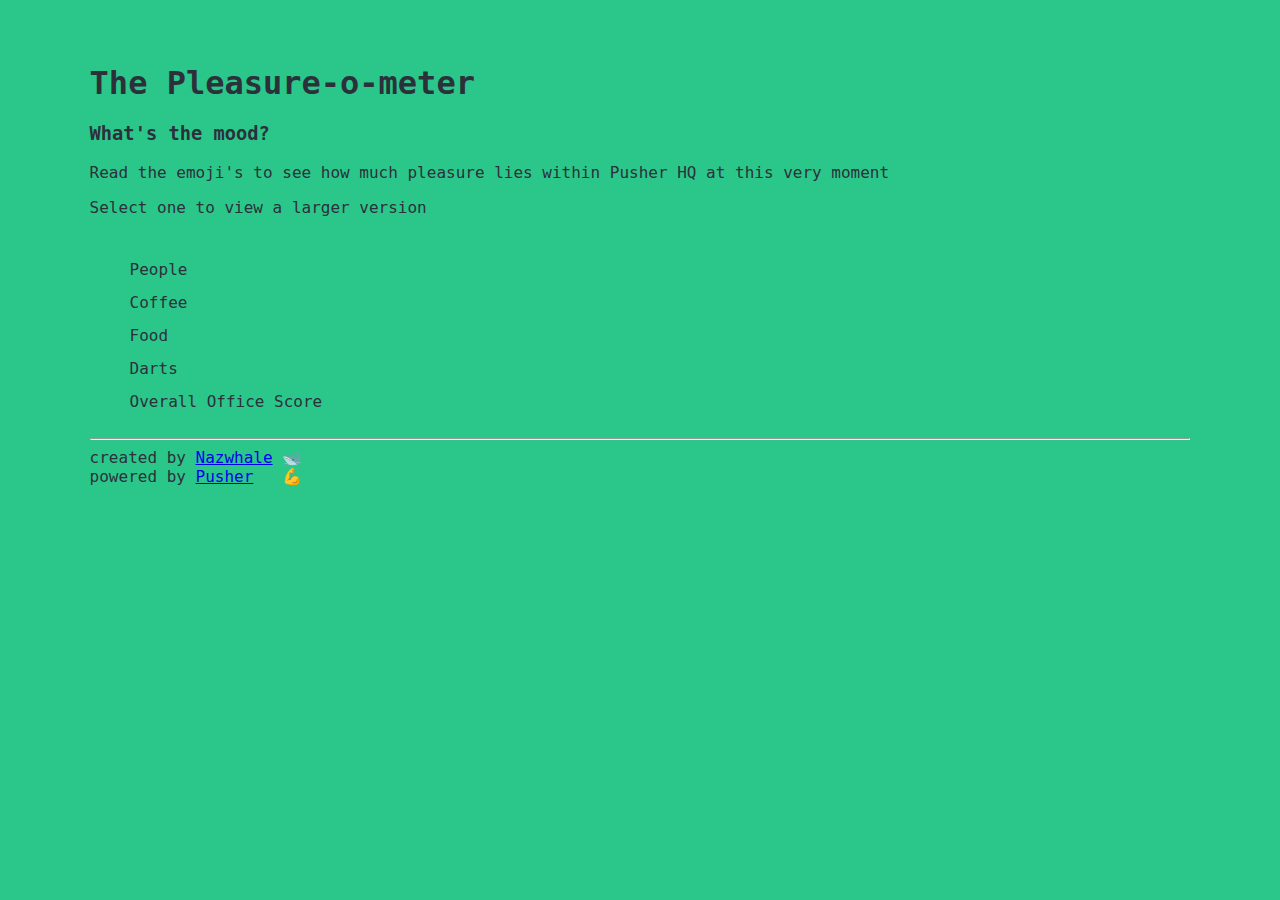
<file: index.html>
<!DOCTYPE HTML>
<html>
  <head>
    <meta charset="utf-8">
    <title>pleasure-o-meter</title>

    <script src="https://js.pusher.com/4.1/pusher.min.js"></script>
    <script src="src/app.js"></script>

    <link href="style.css" rel="stylesheet" />
  </head>
  <body>

  <div class="page-header">
    <h1>The Pleasure-o-meter</h1>
    <h3>What's the mood?</h3>
  </div>

  <p>Read the emoji's to see how much pleasure lies within Pusher HQ at this very moment</p>
  <p>Select one to view a larger version</p>
  
  <div class="parent">

    <div class="small-column">
      <ul id="stream-list" class="stream-list">
        <li class="area">
          People
          <a id="people" class="emoji"></a>
        </li>
        <li class="area">
          Coffee
          <a id="coffee" class="emoji"></a>
        </li>
        <li class="area">
          Food
          <a id="food" class="emoji"></a>
        </li>
        <li class="area">
          Darts
          <a id="darts" class="emoji"></a>
        </li>
        <li class="area">
          Overall Office Score
          <a id="office" class="emoji"></a>
        </li>
      </ul>
    </div>

    <div class="small-column">
    </div>

    <div id="selected-emoji" class="column">
    </div>

  </div>

  <hr>

  <footer>
    created by <a class="footer-text" href="https://github.com/nazwhale" target="_blank">Nazwhale</a>&nbsp;🐋 <br/>
    powered by <a href="http://pusher.com">Pusher</a>&nbsp;&nbsp;&nbsp;💪 
  </footer>

  </body>
</html>
</file>
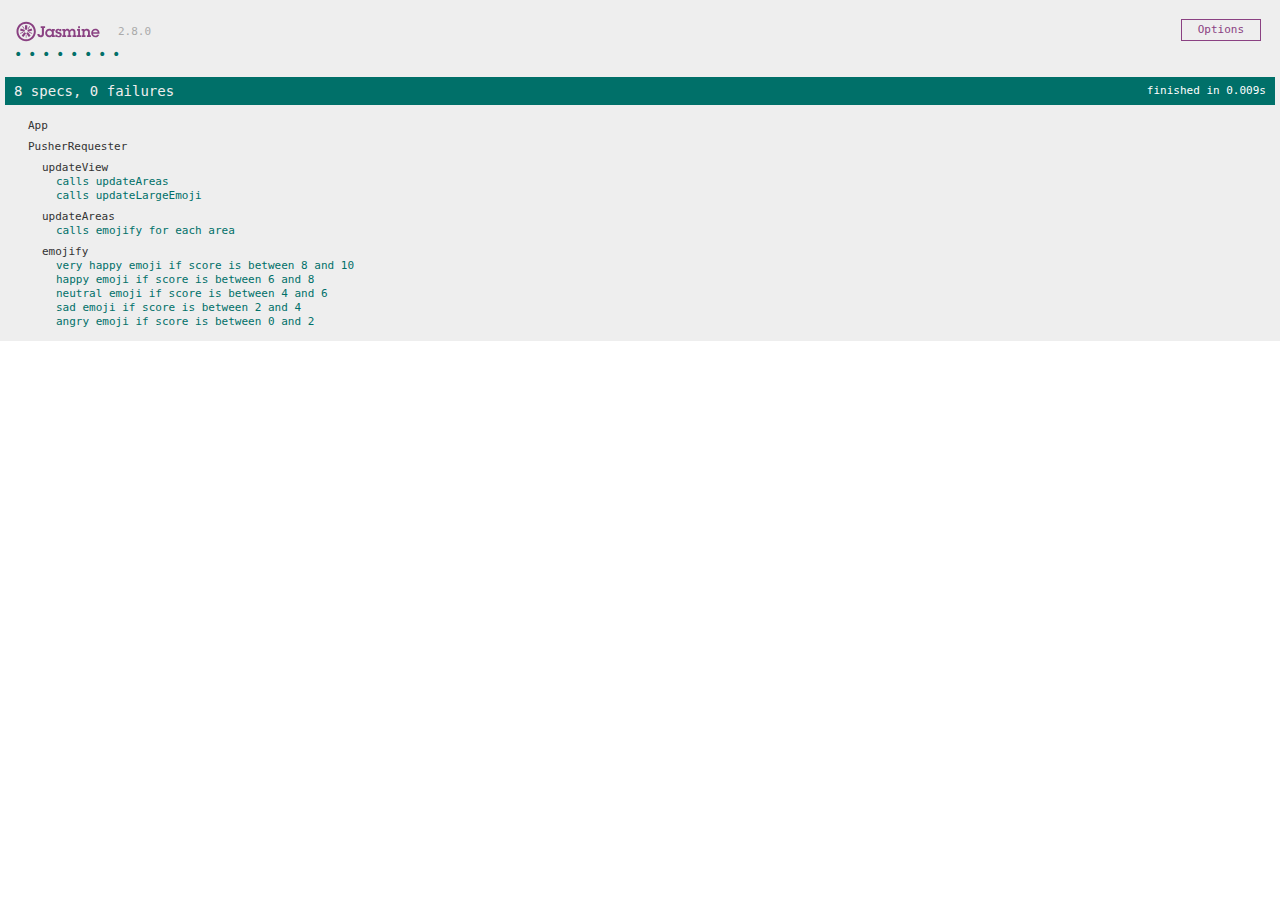
<file: SpecRunner.html>
<!DOCTYPE html>
<html>
<head>
  <meta charset="utf-8">
  <title>Jasmine Spec Runner v2.8.0</title>

  <link rel="shortcut icon" type="image/png" href="jasmine/jasmine_favicon.png">
  <link rel="stylesheet" href="jasmine/jasmine.css">

  <script src="jasmine/jasmine.js"></script>
  <script src="jasmine/jasmine-html.js"></script>
  <script src="jasmine/boot.js"></script>

  <script src="https://js.pusher.com/4.1/pusher.min.js"></script>
  <script src="src/app.js"></script>
  <script src="src/pusherRequester.js"></script>

  <script src="spec/appSpec.js"></script>
  <script src="spec/pusherRequesterSpec.js"></script>
</head>

<body>
</body>
</html>
</file>
<file: style.css>
body {
  margin-left: 7%;
  margin-right: 7%;
  margin-top: 5%;
  background-color: #2bc78a;
  font-family: "Lucida Console", Monaco, monospace;
  color: #2B303B;
}

.parent {
  display: flex;
}

.small-column {
  width: 25%;
}

.column {
  width: 50%;
}

ul {
  list-style-type: none;
}

.emoji {
 font-size: 28px;
}

.selected {
  background-color: antiquewhite;
}

#selected-emoji {
  padding-top: 5%;
  font-size: 80px;
}
</file>
<file: jasmine/jasmine.css>
body { overflow-y: scroll; }

.jasmine_html-reporter { background-color: #eee; padding: 5px; margin: -8px; font-size: 11px; font-family: Monaco, "Lucida Console", monospace; line-height: 14px; color: #333; }
.jasmine_html-reporter a { text-decoration: none; }
.jasmine_html-reporter a:hover { text-decoration: underline; }
.jasmine_html-reporter p, .jasmine_html-reporter h1, .jasmine_html-reporter h2, .jasmine_html-reporter h3, .jasmine_html-reporter h4, .jasmine_html-reporter h5, .jasmine_html-reporter h6 { margin: 0; line-height: 14px; }
.jasmine_html-reporter .jasmine-banner, .jasmine_html-reporter .jasmine-symbol-summary, .jasmine_html-reporter .jasmine-summary, .jasmine_html-reporter .jasmine-result-message, .jasmine_html-reporter .jasmine-spec .jasmine-description, .jasmine_html-reporter .jasmine-spec-detail .jasmine-description, .jasmine_html-reporter .jasmine-alert .jasmine-bar, .jasmine_html-reporter .jasmine-stack-trace { padding-left: 9px; padding-right: 9px; }
.jasmine_html-reporter .jasmine-banner { position: relative; }
.jasmine_html-reporter .jasmine-banner .jasmine-title { background: url('[data-uri]') no-repeat; background: url('[data-uri]') no-repeat, none; -moz-background-size: 100%; -o-background-size: 100%; -webkit-background-size: 100%; background-size: 100%; display: block; float: left; width: 90px; height: 25px; }
.jasmine_html-reporter .jasmine-banner .jasmine-version { margin-left: 14px; position: relative; top: 6px; }
.jasmine_html-reporter #jasmine_content { position: fixed; right: 100%; }
.jasmine_html-reporter .jasmine-version { color: #aaa; }
.jasmine_html-reporter .jasmine-banner { margin-top: 14px; }
.jasmine_html-reporter .jasmine-duration { color: #fff; float: right; line-height: 28px; padding-right: 9px; }
.jasmine_html-reporter .jasmine-symbol-summary { overflow: hidden; *zoom: 1; margin: 14px 0; }
.jasmine_html-reporter .jasmine-symbol-summary li { display: inline-block; height: 10px; width: 14px; font-size: 16px; }
.jasmine_html-reporter .jasmine-symbol-summary li.jasmine-passed { font-size: 14px; }
.jasmine_html-reporter .jasmine-symbol-summary li.jasmine-passed:before { color: #007069; content: "\02022"; }
.jasmine_html-reporter .jasmine-symbol-summary li.jasmine-failed { line-height: 9px; }
.jasmine_html-reporter .jasmine-symbol-summary li.jasmine-failed:before { color: #ca3a11; content: "\d7"; font-weight: bold; margin-left: -1px; }
.jasmine_html-reporter .jasmine-symbol-summary li.jasmine-disabled { font-size: 14px; }
.jasmine_html-reporter .jasmine-symbol-summary li.jasmine-disabled:before { color: #bababa; content: "\02022"; }
.jasmine_html-reporter .jasmine-symbol-summary li.jasmine-pending { line-height: 17px; }
.jasmine_html-reporter .jasmine-symbol-summary li.jasmine-pending:before { color: #ba9d37; content: "*"; }
.jasmine_html-reporter .jasmine-symbol-summary li.jasmine-empty { font-size: 14px; }
.jasmine_html-reporter .jasmine-symbol-summary li.jasmine-empty:before { color: #ba9d37; content: "\02022"; }
.jasmine_html-reporter .jasmine-run-options { float: right; margin-right: 5px; border: 1px solid #8a4182; color: #8a4182; position: relative; line-height: 20px; }
.jasmine_html-reporter .jasmine-run-options .jasmine-trigger { cursor: pointer; padding: 8px 16px; }
.jasmine_html-reporter .jasmine-run-options .jasmine-payload { position: absolute; display: none; right: -1px; border: 1px solid #8a4182; background-color: #eee; white-space: nowrap; padding: 4px 8px; }
.jasmine_html-reporter .jasmine-run-options .jasmine-payload.jasmine-open { display: block; }
.jasmine_html-reporter .jasmine-bar { line-height: 28px; font-size: 14px; display: block; color: #eee; }
.jasmine_html-reporter .jasmine-bar.jasmine-failed { background-color: #ca3a11; }
.jasmine_html-reporter .jasmine-bar.jasmine-passed { background-color: #007069; }
.jasmine_html-reporter .jasmine-bar.jasmine-skipped { background-color: #bababa; }
.jasmine_html-reporter .jasmine-bar.jasmine-errored { background-color: #ca3a11; }
.jasmine_html-reporter .jasmine-bar.jasmine-menu { background-color: #fff; color: #aaa; }
.jasmine_html-reporter .jasmine-bar.jasmine-menu a { color: #333; }
.jasmine_html-reporter .jasmine-bar a { color: white; }
.jasmine_html-reporter.jasmine-spec-list .jasmine-bar.jasmine-menu.jasmine-failure-list, .jasmine_html-reporter.jasmine-spec-list .jasmine-results .jasmine-failures { display: none; }
.jasmine_html-reporter.jasmine-failure-list .jasmine-bar.jasmine-menu.jasmine-spec-list, .jasmine_html-reporter.jasmine-failure-list .jasmine-summary { display: none; }
.jasmine_html-reporter .jasmine-results { margin-top: 14px; }
.jasmine_html-reporter .jasmine-summary { margin-top: 14px; }
.jasmine_html-reporter .jasmine-summary ul { list-style-type: none; margin-left: 14px; padding-top: 0; padding-left: 0; }
.jasmine_html-reporter .jasmine-summary ul.jasmine-suite { margin-top: 7px; margin-bottom: 7px; }
.jasmine_html-reporter .jasmine-summary li.jasmine-passed a { color: #007069; }
.jasmine_html-reporter .jasmine-summary li.jasmine-failed a { color: #ca3a11; }
.jasmine_html-reporter .jasmine-summary li.jasmine-empty a { color: #ba9d37; }
.jasmine_html-reporter .jasmine-summary li.jasmine-pending a { color: #ba9d37; }
.jasmine_html-reporter .jasmine-summary li.jasmine-disabled a { color: #bababa; }
.jasmine_html-reporter .jasmine-description + .jasmine-suite { margin-top: 0; }
.jasmine_html-reporter .jasmine-suite { margin-top: 14px; }
.jasmine_html-reporter .jasmine-suite a { color: #333; }
.jasmine_html-reporter .jasmine-failures .jasmine-spec-detail { margin-bottom: 28px; }
.jasmine_html-reporter .jasmine-failures .jasmine-spec-detail .jasmine-description { background-color: #ca3a11; }
.jasmine_html-reporter .jasmine-failures .jasmine-spec-detail .jasmine-description a { color: white; }
.jasmine_html-reporter .jasmine-result-message { padding-top: 14px; color: #333; white-space: pre; }
.jasmine_html-reporter .jasmine-result-message span.jasmine-result { display: block; }
.jasmine_html-reporter .jasmine-stack-trace { margin: 5px 0 0 0; max-height: 224px; overflow: auto; line-height: 18px; color: #666; border: 1px solid #ddd; background: white; white-space: pre; }
</file>
